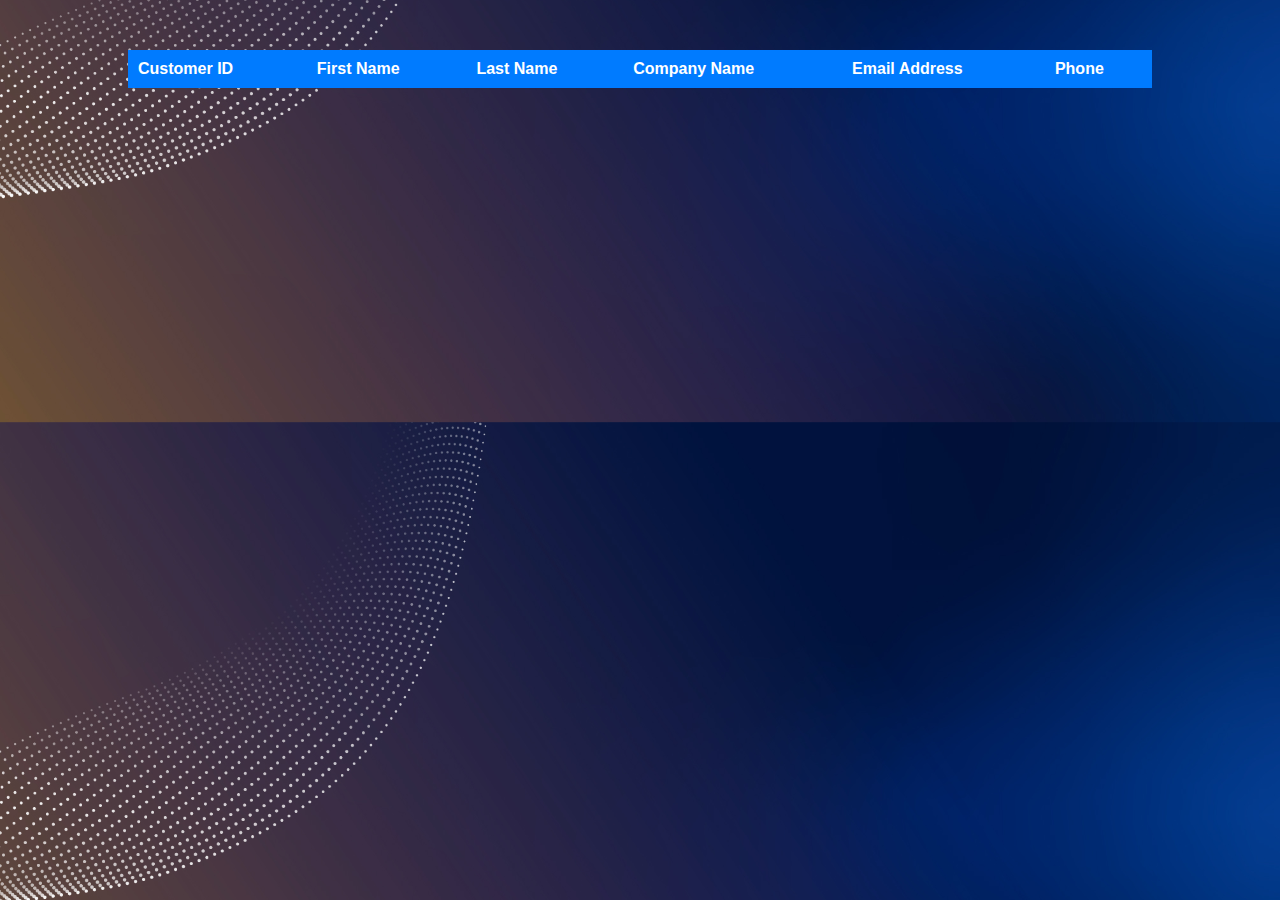
<file: customers.html>
<!DOCTYPE html>
<html lang="en">
<head>
    <meta charset="UTF-8">
    <meta name="viewport" content="width=device-width, initial-scale=1.0">
    <title>Visualizzazione Dati Clienti</title>
    <link rel="stylesheet" type="text/css" href="table.css">
    <script src="https://ajax.googleapis.com/ajax/libs/jquery/3.5.1/jquery.min.js"></script>
</head>
<body>
    <table id="customer-table">
        <thead>
            <tr>
                <th>Customer ID</th>
                <th>First Name</th>
                <th>Last Name</th>
                <th>Company Name</th>
                <th>Email Address</th>
                <th>Phone</th>
            </tr>
        </thead>
        <tbody id="customer-list">
            <!-- Qui verranno visualizzati i dati dei clienti -->
        </tbody>
    </table>

    <script>
        $(document).ready(function() {
            // Funzione per recuperare tutti i clienti
            function getAllCustomers() {
                $.ajax({
                    url: "http://localhost:2353/api/Customers",
                    type: "GET",
                    success: function(data) {
                        // Svuota il contenuto di #customer-list
                        $('#customer-list').empty();
                        
                        // Itera sui dati JSON e aggiungi righe alla tabella
                        data.forEach(function(Customer) {
                            var customerRow = "<tr>" +
                                "<td>" + Customer.customerId + "</td>" +
                                "<td>" + Customer.firstName + "</td>" +
                                "<td>" + Customer.lastName + "</td>" +
                                "<td>" + Customer.companyName + "</td>" +
                                "<td>" + Customer.emailAddress + "</td>" +
                                "<td>" + Customer.phone + "</td>" +
                                "</tr>";
                            $('#customer-list').append(customerRow);
                        });
                    },
                    error: function(xhr, status, error) {
                        console.error(error);
                    }
                });
            }

            // Chiama la funzione per recuperare tutti i clienti all'avvio
            getAllCustomers();
        });
    </script>
</body>
</html>
</file>
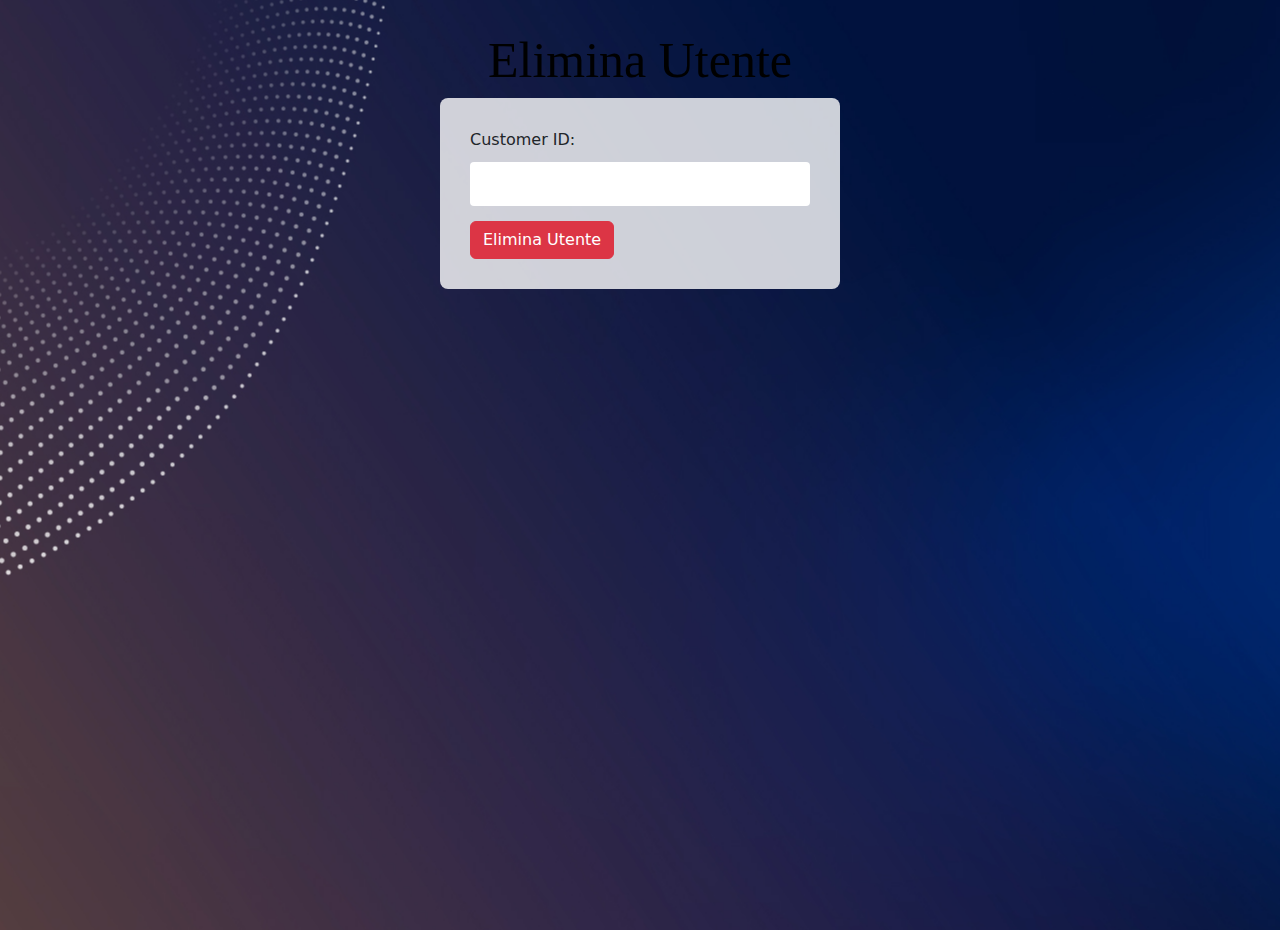
<file: delete.html>
<!DOCTYPE html>
<html lang="en">
<head>
    <meta charset="UTF-8">
    <meta name="viewport" content="width=device-width, initial-scale=1.0">
    <title>Elimina Utente</title>
    <link rel="stylesheet" type="text/css" href="style2.css">
    <link href="https://cdn.jsdelivr.net/npm/bootstrap@5.3.0-alpha1/dist/css/bootstrap.min.css" rel="stylesheet">
</head>
<body>
    <h1 class="page-title">Elimina Utente</h1>

    <form id="delete-form">
        <label for="customer-id">Customer ID:</label>
        <input type="text" id="customer-id" name="customer-id">
        <button type="button" id="delete-btn" class="btn btn-danger">Elimina Utente</button>
    </form>

    <!-- Finestra modale per confermare l'eliminazione -->
    <div class="modal" tabindex="-1" role="dialog" id="confirmationModal">
        <div class="modal-dialog" role="document">
            <div class="modal-content">
                <div class="modal-header">
                    <h5 class="modal-title">Conferma Eliminazione</h5>
                    <button type="button" class="btn-close" data-bs-dismiss="modal" aria-label="Close"></button>
                </div>
                <div class="modal-body">
                    Sei sicuro di voler eliminare questo utente?
                </div>
                <div class="modal-footer">
                    <button type="button" class="btn btn-secondary" data-bs-dismiss="modal">Annulla</button>
                    <!-- Aggiunto un id univoco al pulsante di conferma -->
                    <button type="submit" id="confirm-delete-btn" class="btn btn-danger">Elimina</button>
                </div>
            </div>
        </div>
    </div>

    <script src="https://ajax.googleapis.com/ajax/libs/jquery/3.5.1/jquery.min.js"></script>
    <script>
        $(document).ready(function() {
            // Gestione del click sul pulsante di eliminazione
            $('#delete-btn').click(function() {
                // Visualizza la finestra modale di conferma
                $('#confirmationModal').modal('show');
            });

            // Gestione della conferma di eliminazione
            $('#confirm-delete-btn').click(function() {
                var customerId = $('#customer-id').val();

                // Esegui la richiesta DELETE per eliminare il cliente
                $.ajax({
                    url: "http://localhost:2353/api/Customers/" + customerId,
                    type: "DELETE",
                    success: function() {
                        alert("Utente eliminato con successo!");
                        // Nascondi la finestra modale dopo l'eliminazione
                        $('#confirmationModal').modal('hide');
                    },
                    error: function(xhr, status, error) {
                        console.error(xhr.responseText);
                        alert("Si è verificato un errore durante l'eliminazione dell'utente.");
                    }
                });
            });
        });
    </script>
    <script src="https://cdn.jsdelivr.net/npm/bootstrap@5.3.0-alpha1/dist/js/bootstrap.bundle.min.js"></script>
</body>
</html>
</file>
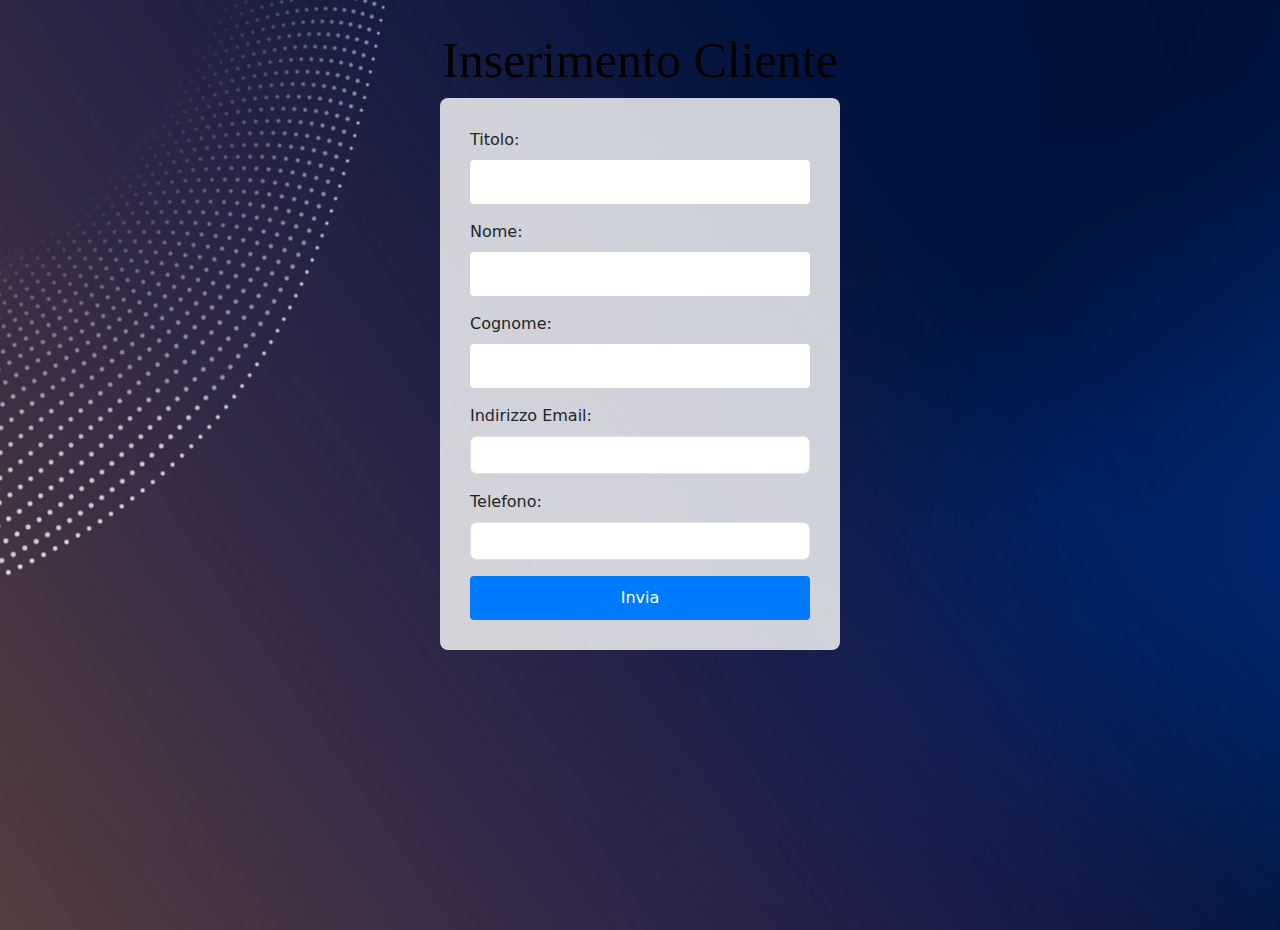
<file: insert.html>
<!DOCTYPE html>
<html lang="en">
<head>
    <meta charset="UTF-8">
    <meta name="viewport" content="width=device-width, initial-scale=1.0">
    <title>Inserimento Cliente</title>
    <link rel="stylesheet" type="text/css" href="style2.css">
    <link href="https://cdn.jsdelivr.net/npm/bootstrap@5.3.0-alpha1/dist/css/bootstrap.min.css" rel="stylesheet">
    <script src="https://ajax.googleapis.com/ajax/libs/jquery/3.5.1/jquery.min.js"></script>
</head>
<body>
    <div class="container">
        <h1 class="page-title">Inserimento Cliente</h1>
        <form id="customerForm">
            <div class="mb-3">
                <label for="title" class="form-label">Titolo:</label>
                <input type="text" class="form-control" id="title" name="title">
            </div>

            <div class="mb-3">
                <label for="firstName" class="form-label">Nome:</label>
                <input type="text" class="form-control" id="firstName" name="firstName">
            </div>

            <div class="mb-3">
                <label for="lastName" class="form-label">Cognome:</label>
                <input type="text" class="form-control" id="lastName" name="lastName">
            </div>

            <div class="mb-3">
                <label for="emailAddress" class="form-label">Indirizzo Email:</label>
                <input type="email" class="form-control" id="emailAddress" name="emailAddress">
            </div>

            <div class="mb-3">
                <label for="phone" class="form-label">Telefono:</label>
                <input type="tel" class="form-control" id="phone" name="phone">
            </div>

            <!-- Campi nascosti per rowguid, passwordHash, passwordSalt, modifiedDate -->
            <input type="hidden" id="rowguid" name="rowguid">
            <input type="hidden" id="passwordHash" name="passwordHash">
            <input type="hidden" id="passwordSalt" name="passwordSalt">
            <input type="hidden" id="modifiedDate" name="modifiedDate">

            <button type="submit" class="btn btn-primary">Invia</button>
        </form>
    </div>

    <script>
        document.getElementById("customerForm").addEventListener("submit", function(event) {
            event.preventDefault(); // Evita il comportamento predefinito del form

            // Ottieni i dati dal form
            const formData = new FormData(this);

            // Genera il valore per rowguid (UUID v4)
            formData.append("rowguid", uuidv4());

            // Genera la data corrente nel formato ISO
            formData.append("modifiedDate", new Date().toISOString());

            // Effettua una richiesta POST per inserire il cliente
            fetch("http://localhost:2353/api/Customers", {
                method: "POST",
                headers: {
                    "Content-Type": "application/json"
                },
                body: JSON.stringify(Object.fromEntries(formData))
            })
            .then(response => {
                if (!response.ok) {
                    throw new Error("Errore nella richiesta POST");
                }
                return response.json();
            })
            .then(data => {
                console.log("Dati inseriti con successo:", data);
                // Aggiungi qui logica aggiuntiva se necessario
                alert("Cliente inserito con successo!");
            })
            .catch(error => {
                console.error("Errore:", error);
                alert("Si è verificato un errore durante l'inserimento del cliente.");
            });
        });

        // Funzione per generare un UUID v4
        function uuidv4() {
            return 'xxxxxxxx-xxxx-4xxx-yxxx-xxxxxxxxxxxx'.replace(/[xy]/g, function(c) {
                var r = Math.random() * 16 | 0, v = c === 'x' ? r : (r & 0x3 | 0x8);
                return v.toString(16);
            });
        }
    </script>
</body>
</html>
</file>
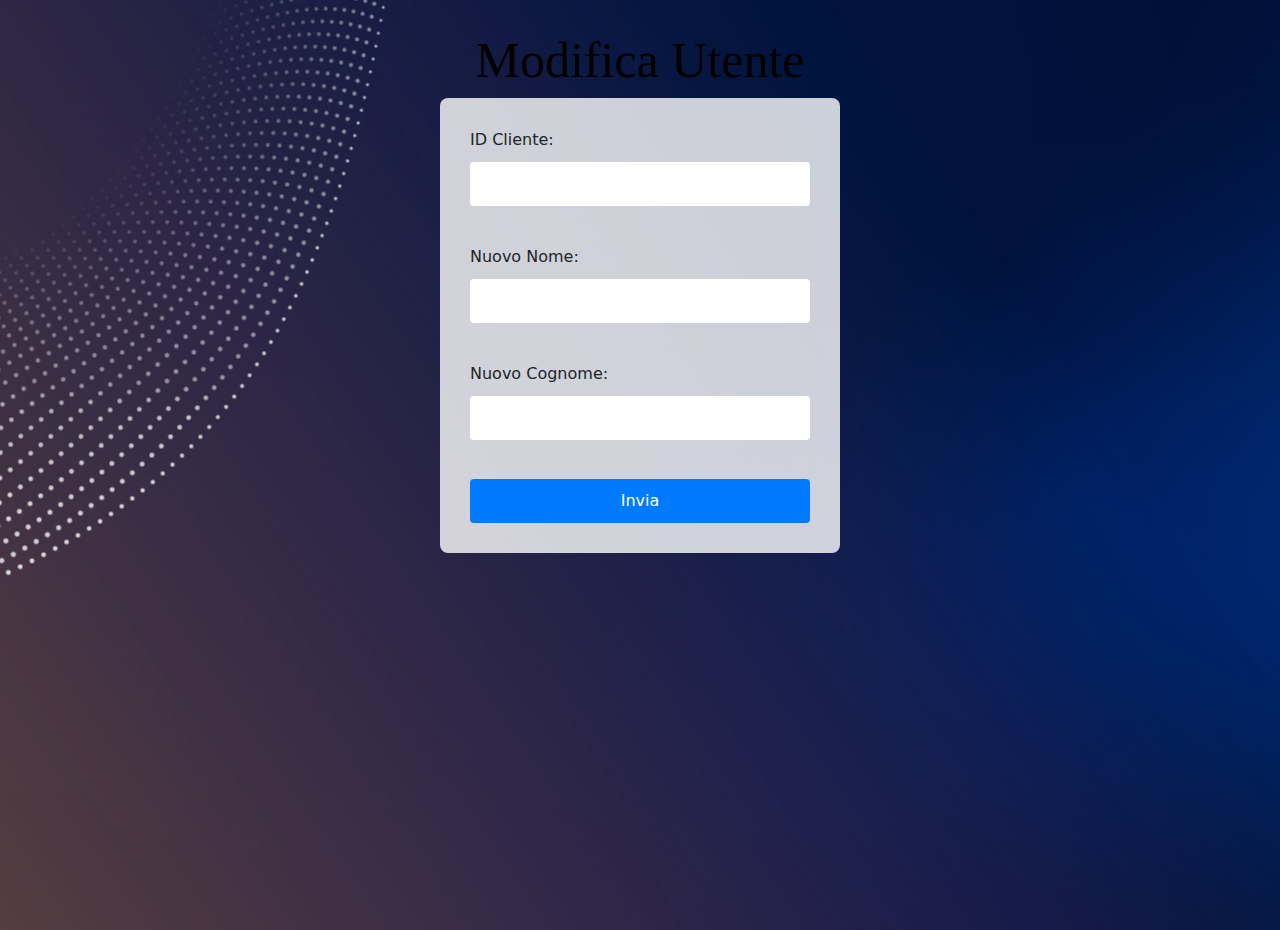
<file: mod.html>
<!DOCTYPE html>
<html lang="en">
<head>
    <meta charset="UTF-8">
    <meta name="viewport" content="width=device-width, initial-scale=1.0">
    <title>Modifica Utente</title>
    <link rel="stylesheet" type="text/css" href="style2.css">
    <link href="https://cdn.jsdelivr.net/npm/bootstrap@5.3.0-alpha1/dist/css/bootstrap.min.css" rel="stylesheet">
    <script src="https://ajax.googleapis.com/ajax/libs/jquery/3.5.1/jquery.min.js"></script>
</head>
<body>
    <h1 class="page-title">Modifica Utente</h1>
    <form id="updateCustomerForm">
        <label for="customerId">ID Cliente:</label>
        <input type="text" id="customerId" name="customerId" required><br><br>
        
        <label for="firstName">Nuovo Nome:</label>
        <input type="text" id="firstName" name="firstName" required><br><br>

        <label for="lastName">Nuovo Cognome:</label>
        <input type="text" id="lastName" name="lastName" required><br><br>

        <button type="submit" class="btn btn-primary">Invia</button>
    </form>

    <!-- Finestra modale per il messaggio di conferma o errore -->
    <div class="modal" tabindex="-1" role="dialog" id="responseModal">
        <div class="modal-dialog" role="document">
            <div class="modal-content">
                <div class="modal-header">
                    <h5 class="modal-title">Messaggio</h5>
                    <button type="button" class="btn-close" data-bs-dismiss="modal" aria-label="Close"></button>
                </div>
                <div class="modal-body" id="responseMessage"></div>
                <div class="modal-footer">
                    <button type="button" class="btn btn-secondary" data-bs-dismiss="modal">Chiudi</button>
                </div>
            </div>
        </div>
    </div>

    <script>
        document.getElementById("updateCustomerForm").addEventListener("submit", function(event) {
            event.preventDefault(); // Evita il comportamento predefinito di invio del modulo

            var customerId = document.getElementById("customerId").value;
            var firstName = document.getElementById("firstName").value;
            var lastName = document.getElementById("lastName").value;

            var data = {
                "customerId": parseInt(customerId),
                "firstName": firstName,
                "lastName": lastName
            };

            fetch('http://localhost:2353/api/Customers/' + customerId, {
                method: 'PUT',
                headers: {
                    'Content-Type': 'application/json'
                },
                body: JSON.stringify(data)
            })
            .then(response => {
                if (!response.ok) {
                    throw new Error('Errore durante la richiesta PUT');
                }
                return response.text();
            })
            .then(data => {
                document.getElementById("responseMessage").innerHTML = "Cliente aggiornato con successo!";
                // Visualizza la finestra modale
                var modal = new bootstrap.Modal(document.getElementById('responseModal'));
                modal.show();
            })
            .catch(error => {
                console.error('Errore:', error);
                document.getElementById("responseMessage").innerHTML = "Si è verificato un errore durante l'aggiornamento del cliente.";
                // Visualizza la finestra modale
                var modal = new bootstrap.Modal(document.getElementById('responseModal'));
                modal.show();
            });
        });
    </script>

    <script src="https://cdn.jsdelivr.net/npm/bootstrap@5.3.0-alpha1/dist/js/bootstrap.bundle.min.js"></script>
</body>
</html>
</file>
<file: table.css>
/* Reset dei margini e dei padding */
* {
    margin: 0;
    padding: 0;
    box-sizing: border-box;
}

/* Stile del body */
body {
    background-image: url('dashboard-background-sx.jpg');
    background-size: cover; /* L'immagine copre l'intera area del background */
    background-position: center; /* L'immagine è posizionata al centro */
    font-family: Arial, sans-serif; /* Imposta il font predefinito */
    color: #ffffff; /* Colore del testo bianco */
}

/* Stile della tabella */
#customer-table {
    width: 80%; /* Larghezza della tabella */
    margin: 50px auto; /* Centra la tabella orizzontalmente e aggiunge spazio sopra e sotto */
    background-color: rgba(0, 0, 0, 0.5); /* Sfondo traslucido */
    border-collapse: collapse; /* Unisci i bordi delle celle */
}

/* Stile dell'intestazione della tabella */
#customer-table th {
    background-color: #007bff; /* Colore di sfondo */
    color: #ffffff; /* Colore del testo */
    padding: 10px; /* Spazio interno */
    text-align: left; /* Allinea il testo a sinistra */
}

/* Stile delle celle della tabella */
#customer-table td {
    padding: 10px; /* Spazio interno */
    border-bottom: 1px solid #ffffff; /* Bordo inferiore */
}

/* Stile delle righe pari della tabella */
#customer-table tbody tr:nth-child(even) {
    background-color: rgba(255, 255, 255, 0.1); /* Sfondo traslucido per righe pari */
}

/* Stile delle righe dispari della tabella */
#customer-table tbody tr:nth-child(odd) {
    background-color: rgba(255, 255, 255, 0.05); /* Sfondo traslucido per righe dispari */
}

/* Stile del testo all'interno delle celle */
#customer-table td {
    color: #ffffff; /* Colore del testo */
}
</file>
<file: style2.css>
/* Reset dei margini e dei padding */
* {
    margin: 0;
    padding: 0;
    box-sizing: border-box;
}
.page-title {
    text-align: center;
    color: #000000; /* Colore del testo bianco */
    font-family: 'Times New Roman', Times, serif, sans-serif; /* Font Arial */
    font-size: 50px; /* Dimensione del font */
    margin-top: 30px; /* Aggiunge spazio superiore */
}

/* Stile del body */
body {
    background-image: url('dashboard-background-sx.jpg');
    background-size: 100; /* L'immagine copre l'intera area del background */
    background-position: center; /* L'immagine è posizionata al centro */
    font-family: Arial, sans-serif; /* Imposta il font predefinito */
    color: #000000; /* Colore del testo nero */
    height: 100vh
}

/* Stile dell'h1 */
h1 {
    text-align: center; /* Allinea il testo al centro */
    margin-top: 50px; /* Aggiunge spazio sopra */
    margin-bottom: 30px; /* Aggiunge spazio inferiore */
}

/* Stile del form */
form {
    max-width: 400px; /* Larghezza massima del form */
    margin: 0 auto; /* Centra il form orizzontalmente */
    padding: 30px; /* Aggiunge spazio interno */
    background-color: rgba(255, 255, 255, 0.8); /* Sfondo traslucido bianco */
    border-radius: 8px; /* Bordi arrotondati */
}

/* Stile delle etichette del modulo */
label {
    display: block; /* Rende l'etichetta un blocco */
    margin-bottom: 10px; /* Aggiunge spazio inferiore */
}

/* Stile degli input del modulo */
input[type="text"] {
    width: 100%; /* Larghezza del 100% */
    padding: 10px; /* Spazio interno */
    margin-bottom: 15px; /* Aggiunge spazio inferiore */
    border: none; /* Rimuove il bordo */
    border-radius: 4px; /* Bordi arrotondati */
}

/* Stile del pulsante del modulo */
button[type="submit"],
.button-mod { /* Supponendo che il bottone di modifica abbia una classe .button-mod */
    width: 100%; /* Larghezza del 100% */
    padding: 10px; /* Spazio interno */
    border: none; /* Rimuove il bordo */
    border-radius: 4px; /* Bordi arrotondati */
    background-color: #007bff; /* Colore di sfondo */
    color: #ffffff; /* Colore del testo bianco */
    cursor: pointer; /* Cursore a puntatore */
}

/* Stile del pulsante del modulo al passaggio del mouse */
button[type="submit"]:hover,
.button-mod:hover { /* Applica lo stesso stile al passaggio del mouse */
    background-color: #0056b3; /* Cambia il colore di sfondo */
}
</file>
